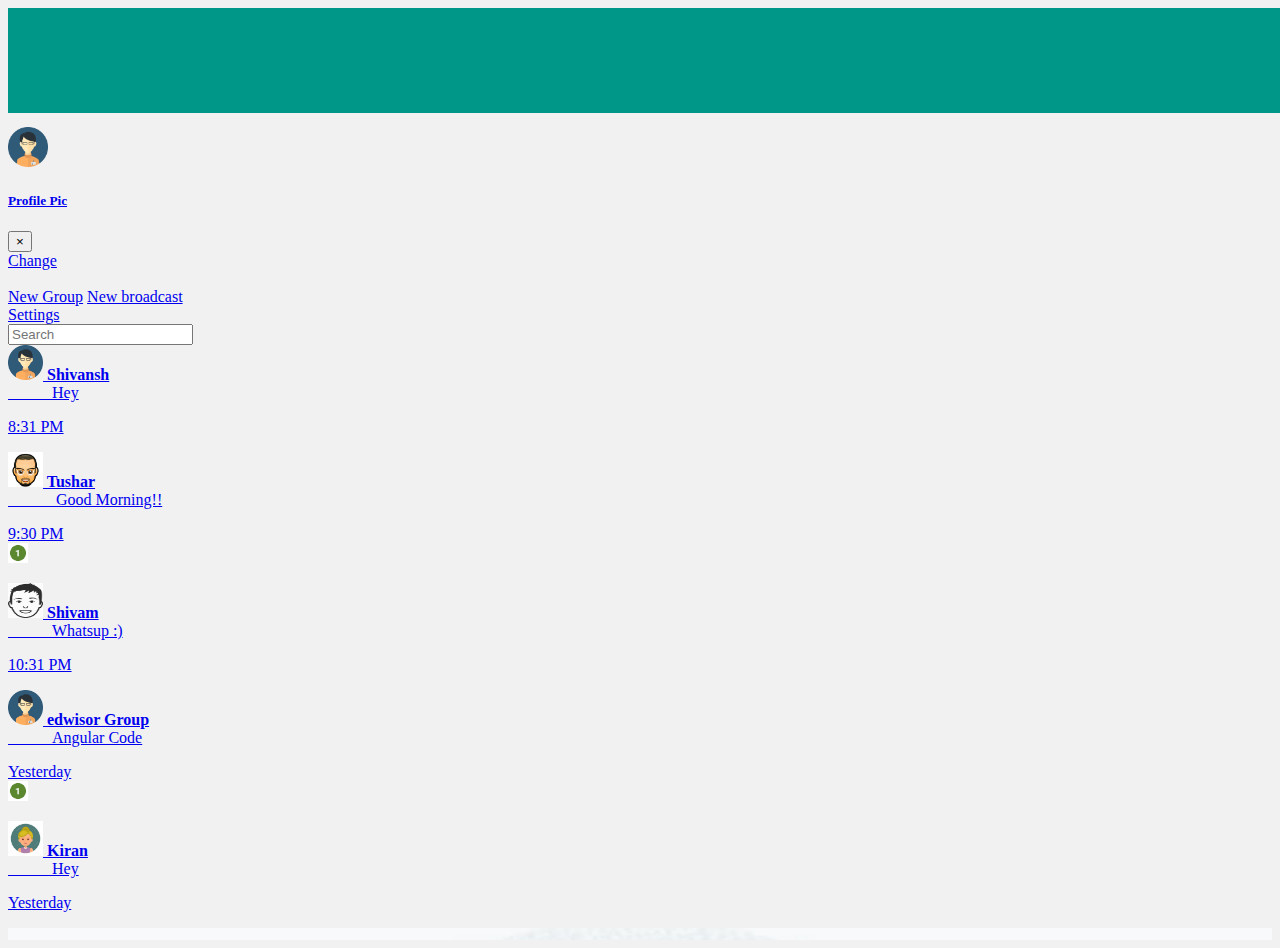
<file: index.html>
<!DOCTYPE html>
<html>
    <head>
        <meta name="viewprt" content="width=device-width , initial-scale=1.0">
        <link rel="stylesheet" href="https://stackpath.bootstrapcdn.com/bootstrap/4.1.2/css/bootstrap.min.css" integrity="sha384-Smlep5jCw/wG7hdkwQ/Z5nLIefveQRIY9nfy6xoR1uRYBtpZgI6339F5dgvm/e9B" crossorigin="anonymous">
        <link rel="stylesheet" type="text/css" href="bb.css">
        <link rel="stylesheet" href="https://use.fontawesome.com/releases/v5.1.1/css/all.css" integrity="sha384-O8whS3fhG2OnA5Kas0Y9l3cfpmYjapjI0E4theH4iuMD+pLhbf6JI0jIMfYcK3yZ" crossorigin="anonymous">
        <title>Whatsapp Web</title>
       <link rel="stylesheet" type="text/css" href="bb.css">
       </head>
       <body>
     <img src="up.png" class="img-fluid" alt="Responsive image">



     <div class="row">
     <div class="col-lg-4 col-sm-12">
     <nav class="navbar navbar-light bg-light">
     <a class="navbar-brand" href="#">
    <img src="ee.png" width="40" height="40" alt=""  data-toggle="modal" data-target="#ex">
    <div class="modal fade" id="ex" tabindex="-1" role="dialog" aria-labelledby="exampleModalCenterTitle" aria-hidden="true">
    <div class="modal-dialog modal-dialog-centered" role="document">
    <div class="modal-content">
    <div class="modal-header">
    <h5 class="modal-title" id="exampleModalCenterTitle">Profile Pic</h5>
    <button type="button" class="close" data-dismiss="modal" aria-label="Close">
    <span aria-hidden="true">&times;</span>
    </button>
    </div>
    <div class="modal-footer">
    <a class="btn btn-primary" href="bootpro.html" role="button">Change</a>
    </div>
    </div>
    </div>
   </div>
   </a>
   <span class="text-right">&nbsp&nbsp&nbsp&nbsp&nbsp&nbsp&nbsp&nbsp&nbsp&nbsp&nbsp&nbsp&nbsp&nbsp&nbsp&nbsp&nbsp&nbsp&nbsp&nbsp&nbsp&nbsp&nbsp&nbsp&nbsp&nbsp&nbsp&nbsp&nbsp&nbsp&nbsp&nbsp&nbsp&nbsp&nbsp&nbsp&nbsp&nbsp&nbsp&nbsp&nbsp&nbsp<i class="fab fa-whatsapp-square fa-3x" style="color:green"></i></span>
   <li class="nav-item dropdown">
        <a class="nav-link dropdown-toggle" href="#" id="navbarDropdown" role="button" data-toggle="dropdown" aria-haspopup="true" aria-expanded="false">
        </a>
        <div class="dropdown-menu" aria-labelledby="navbarDropdown">
          <a class="dropdown-item" href="#">New Group</a>
          <a class="dropdown-item" href="#">New broadcast</a>
          <div class="dropdown-divider"></div>
          <a class="dropdown-item" href="#">Settings</a>
        </div>
      </li>
   </nav>
    <nav class="navbar navbar-light bg-light">
    <form class="form-inline">
    <input class="form-control mr-sm-3" type="search" placeholder="Search" aria-label="Search">
   </form>
   </nav>        
   <div id="list-example" class="list-group">
  <a class="list-group-item list-group-item-action" href="chatview.html"><img src="ee.png" width="35px" height="35px"><b> Shivansh</b><figcaption class="figure-caption text-left">&nbsp&nbsp&nbsp&nbsp&nbsp&nbsp&nbsp&nbsp&nbsp&nbsp&nbspHey</figcaption><p class="text-right">8:31 PM<br></p></a>

  <a class="list-group-item list-group-item-action" href="tushar.html"><img src="t.jpg" width="35px" height="35px"><b>   Tushar</b><figcaption class="figure-caption text-left">&nbsp&nbsp&nbsp &nbsp&nbsp&nbsp&nbsp&nbsp&nbsp&nbsp&nbspGood Morning!!</figcaption><p class="text-right">9:30 PM<br><span class="g"><img src="dd.png" width="20px" height="20px"></p></a>

  <a class="list-group-item list-group-item-action" href="shivam.html"><img src="d.jpg" width="35px" height="35px"><b>   Shivam</b><figcaption class="figure-caption text-left">&nbsp&nbsp&nbsp&nbsp&nbsp&nbsp&nbsp&nbsp&nbsp&nbsp&nbspWhatsup :)</figcaption><p class="text-right">10:31 PM</p></a>

  <a class="list-group-item list-group-item-action" href="edvisor.html"><img src="ee.png" width="35px" height="35px"><b>   edwisor Group</b><figcaption class="figure-caption text-left">&nbsp&nbsp&nbsp&nbsp&nbsp&nbsp&nbsp&nbsp&nbsp&nbsp&nbspAngular Code</figcaption><p class="text-right">Yesterday<br><span class="g"><img src="dd.png" width="20px" height="20px"></p></a>

  <a class="list-group-item list-group-item-action" href="kiran.html"><img src="k.jpg" width="35px" height="35px"><b>   Kiran</b><figcaption class="figure-caption text-left">&nbsp&nbsp&nbsp&nbsp&nbsp&nbsp&nbsp&nbsp&nbsp&nbsp&nbspHey</figcaption><p class="text-right">Yesterday</p></a>
 </div>
 </nav>
 </div>
  <div class="col-md-8 col-sm-0">
  </div>
  <script src="https://code.jquery.com/jquery-3.3.1.slim.min.js" integrity="sha384-q8i/X+965DzO0rT7abK41JStQIAqVgRVzpbzo5smXKp4YfRvH+8abtTE1Pi6jizo" crossorigin="anonymous"></script>
  <script src="https://cdnjs.cloudflare.com/ajax/libs/popper.js/1.14.3/umd/popper.min.js" integrity="sha384-ZMP7rVo3mIykV+2+9J3UJ46jBk0WLaUAdn689aCwoqbBJiSnjAK/l8WvCWPIPm49" crossorigin="anonymous"></script>
  <script src="https://stackpath.bootstrapcdn.com/bootstrap/4.1.2/js/bootstrap.min.js" integrity="sha384-o+RDsa0aLu++PJvFqy8fFScvbHFLtbvScb8AjopnFD+iEQ7wo/CG0xlczd+2O/em" crossorigin="anonymous"></script>
    </body>
    </html>
</file>
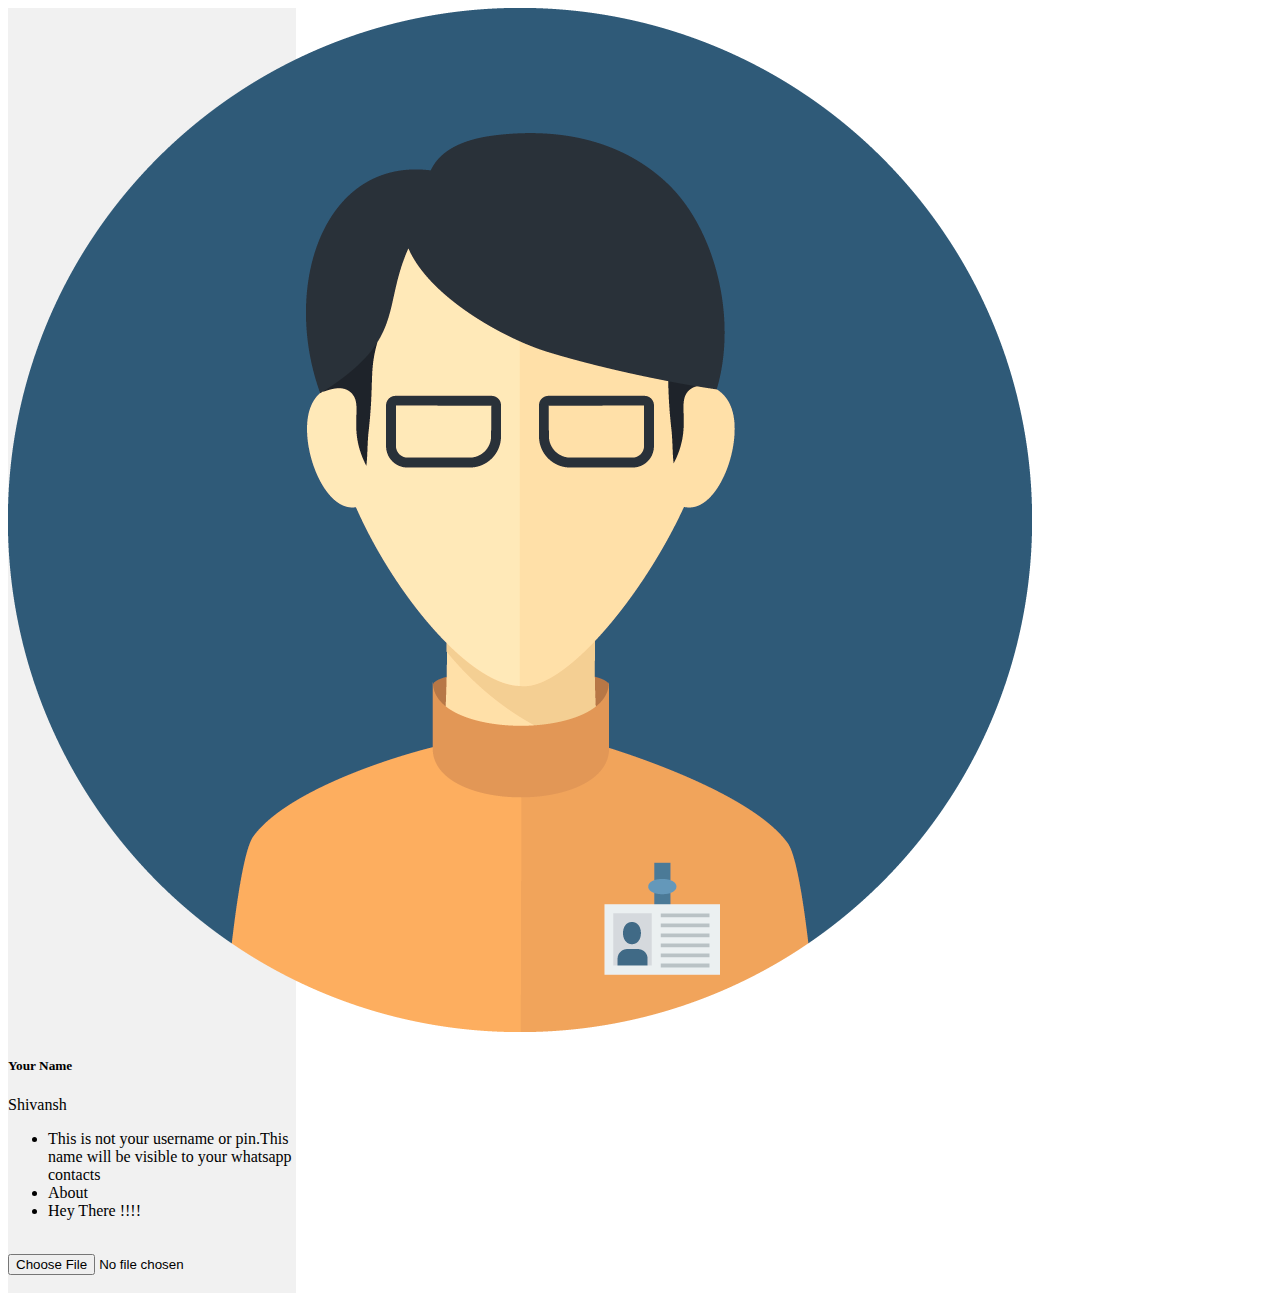
<file: bootpro.html>
<!DOCTYPE html>
<html>
      <head>
    	<meta name="viewprt" content="width=device-width , initial-scale=1.0">
    	<link rel="stylesheet" href="https://stackpath.bootstrapcdn.com/bootstrap/4.1.2/css/bootstrap.min.css" integrity="sha384-Smlep5jCw/wG7hdkwQ/Z5nLIefveQRIY9nfy6xoR1uRYBtpZgI6339F5dgvm/e9B" crossorigin="anonymous">
       <link rel="stylesheet" type="text/css" href="bootpro.css">
       <title>Whatsapp Web</title>
      </head>
       <body>

    <div class="row">
    <div class="col-md-4">
    <div class="card" style="width: 18rem;">
    <img class="card-img-top" src="ee.png" alt="Card image cap">
    <div class="card-body">
    <h5 class="card-title">Your Name</h5>
    <p class="card-text">Shivansh</p>
    </div>
    <ul class="list-group list-group-flush">
    <li class="list-group-item">This is not your username or pin.This name will be visible to your whatsapp contacts</li>
    <li class="list-group-item">About</li>
    <li class="list-group-item">Hey There !!!!</li>
    </ul>
    <br>
    <form action="/action_page.php">
   <input type="file" name="myFile"><br><br>
  
</form>
    </div>
    </div>
    <div class="col-md-8">
    </div>
    </div>
    <script src="https://code.jquery.com/jquery-3.3.1.slim.min.js" integrity="sha384-q8i/X+965DzO0rT7abK41JStQIAqVgRVzpbzo5smXKp4YfRvH+8abtTE1Pi6jizo" crossorigin="anonymous"></script>
    <script src="https://cdnjs.cloudflare.com/ajax/libs/popper.js/1.14.3/umd/popper.min.js" integrity="sha384-ZMP7rVo3mIykV+2+9J3UJ46jBk0WLaUAdn689aCwoqbBJiSnjAK/l8WvCWPIPm49" crossorigin="anonymous"></script>
    <script src="https://stackpath.bootstrapcdn.com/bootstrap/4.1.2/js/bootstrap.min.js" integrity="sha384-o+RDsa0aLu++PJvFqy8fFScvbHFLtbvScb8AjopnFD+iEQ7wo/CG0xlczd+2O/em" crossorigin="anonymous"></script>
    </body>
    </html>
</file>
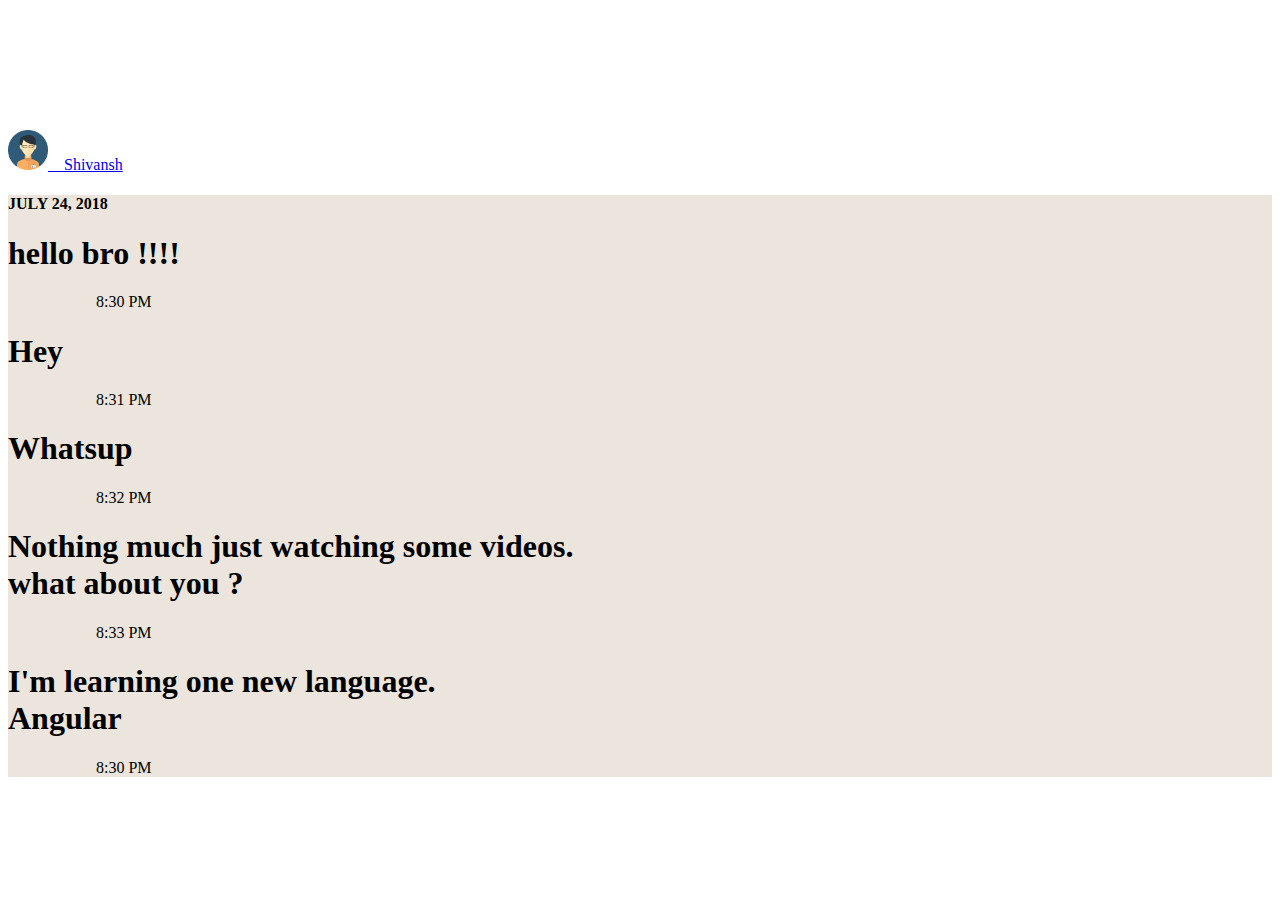
<file: chatview.html>
<!DOCTYPE html>
<html>
    <head>
        <meta name="viewprt" content="width=device-width , initial-scale=1.0">
        <link rel="stylesheet" href="https://stackpath.bootstrapcdn.com/bootstrap/4.1.2/css/bootstrap.min.css" integrity="sha384-Smlep5jCw/wG7hdkwQ/Z5nLIefveQRIY9nfy6xoR1uRYBtpZgI6339F5dgvm/e9B" crossorigin="anonymous">
   <link rel="stylesheet" type="text/css" href="bb.css">
    <link rel="stylesheet" href="https://use.fontawesome.com/releases/v5.1.1/css/all.css" integrity="sha384-O8whS3fhG2OnA5Kas0Y9l3cfpmYjapjI0E4theH4iuMD+pLhbf6JI0jIMfYcK3yZ" crossorigin="anonymous">
        <title>Whatsapp Web</title>
    
    <link rel="stylesheet" type="text/css" href="chat.css">
   </head>
    <body>
  <nav class="navbar navbar-light bg-light">
  <a class="navbar-brand" href="#">
    <img src="ee.png" width="40" height="40" class="d-inline-block align-top" alt="">
    &nbsp&nbsp&nbspShivansh
  </a>
  </nav>

  <div class="cont"> 
  <div class="jumbotron jumbotron-fluid  ">
  <div class="container">
  	 <h4 class="text-center"><span class="badge badge-info">JULY 24, 2018</span></h4>
    <h1><span class="badge badge-light">hello bro !!!!</span></h1>

    <p class="lead">&nbsp&nbsp&nbsp&nbsp&nbsp&nbsp&nbsp&nbsp&nbsp&nbsp&nbsp&nbsp&nbsp&nbsp&nbsp&nbsp&nbsp&nbsp&nbsp&nbsp&nbsp&nbsp8:30 PM</p>

    <h1 class="text-right"><span class="badge badge-success">Hey </span></h1>

    <p class="text-right">&nbsp&nbsp&nbsp&nbsp&nbsp&nbsp&nbsp&nbsp&nbsp&nbsp&nbsp&nbsp&nbsp&nbsp&nbsp&nbsp&nbsp&nbsp&nbsp&nbsp&nbsp&nbsp8:31 PM</p>

   <h1><span class="badge badge-light">Whatsup</span></h1>

    <p class="lead">&nbsp&nbsp&nbsp&nbsp&nbsp&nbsp&nbsp&nbsp&nbsp&nbsp&nbsp&nbsp&nbsp&nbsp&nbsp&nbsp&nbsp&nbsp&nbsp&nbsp&nbsp&nbsp8:32 PM</p>

     <h1 class="text-right"><span class="badge badge-success">Nothing much just watching some videos.<br> what about you ?</span></h1>

    <p class="text-right">&nbsp&nbsp&nbsp&nbsp&nbsp&nbsp&nbsp&nbsp&nbsp&nbsp&nbsp&nbsp&nbsp&nbsp&nbsp&nbsp&nbsp&nbsp&nbsp&nbsp&nbsp&nbsp8:33 PM</p>

    <h1><span class="badge badge-light">I'm learning one new language.<br>Angular</span></h1>

    <p class="lead">&nbsp&nbsp&nbsp&nbsp&nbsp&nbsp&nbsp&nbsp&nbsp&nbsp&nbsp&nbsp&nbsp&nbsp&nbsp&nbsp&nbsp&nbsp&nbsp&nbsp&nbsp&nbsp8:30 PM</p>


   </div>
  </div>
  </div>
   <script src="https://code.jquery.com/jquery-3.3.1.slim.min.js" integrity="sha384-q8i/X+965DzO0rT7abK41JStQIAqVgRVzpbzo5smXKp4YfRvH+8abtTE1Pi6jizo" crossorigin="anonymous"></script>
  <script src="https://cdnjs.cloudflare.com/ajax/libs/popper.js/1.14.3/umd/popper.min.js" integrity="sha384-ZMP7rVo3mIykV+2+9J3UJ46jBk0WLaUAdn689aCwoqbBJiSnjAK/l8WvCWPIPm49" crossorigin="anonymous"></script>
  <script src="https://stackpath.bootstrapcdn.com/bootstrap/4.1.2/js/bootstrap.min.js" integrity="sha384-o+RDsa0aLu++PJvFqy8fFScvbHFLtbvScb8AjopnFD+iEQ7wo/CG0xlczd+2O/em" crossorigin="anonymous"  ></script>
    </body>
    </html>
</file>
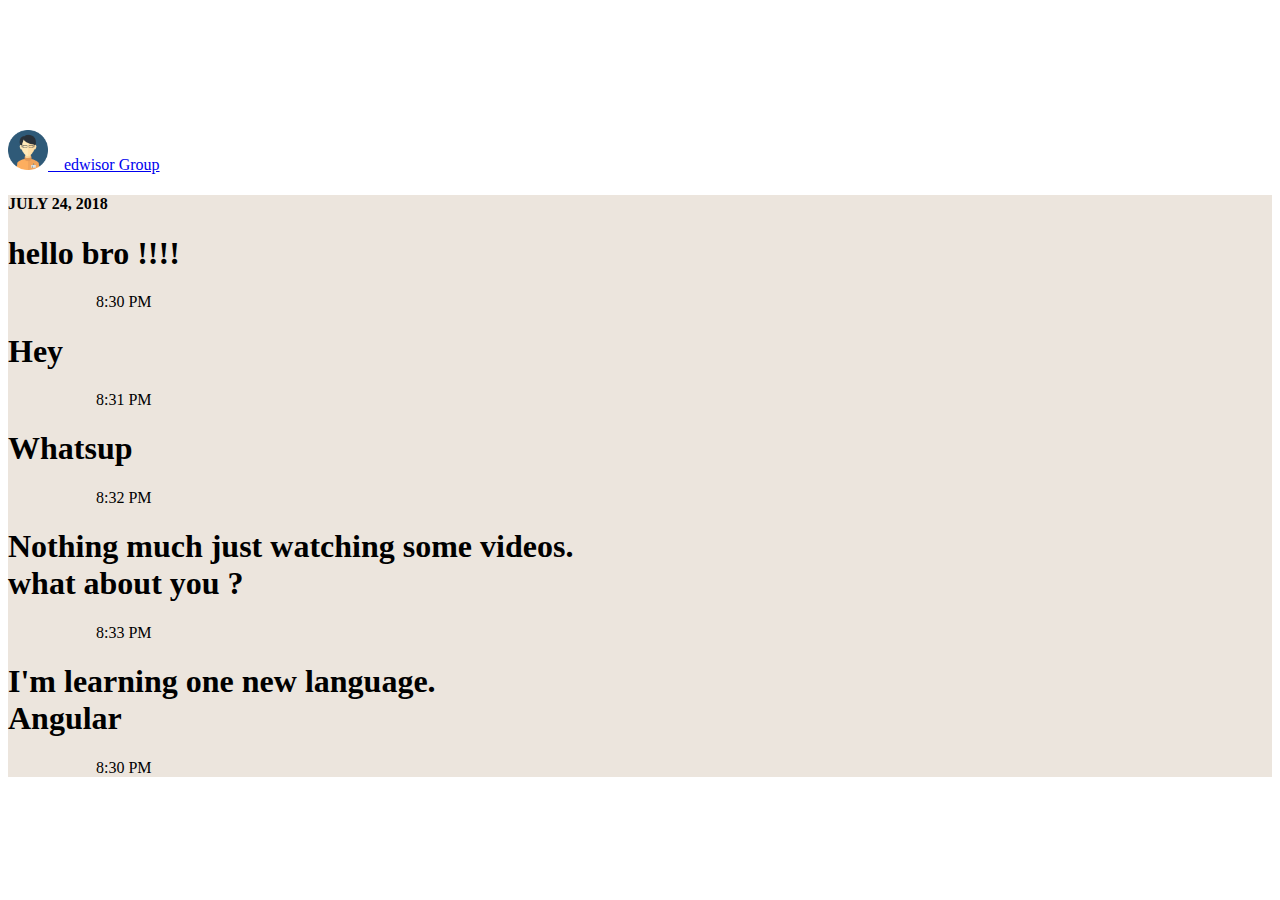
<file: edvisor.html>
<!DOCTYPE html>
<html>
    <head>
        <meta name="viewprt" content="width=device-width , initial-scale=1.0">
        <link rel="stylesheet" href="https://stackpath.bootstrapcdn.com/bootstrap/4.1.2/css/bootstrap.min.css" integrity="sha384-Smlep5jCw/wG7hdkwQ/Z5nLIefveQRIY9nfy6xoR1uRYBtpZgI6339F5dgvm/e9B" crossorigin="anonymous">
       <link rel="stylesheet" type="text/css" href="bb.css">
       <link rel="stylesheet" href="https://use.fontawesome.com/releases/v5.1.1/css/all.css" integrity="sha384-O8whS3fhG2OnA5Kas0Y9l3cfpmYjapjI0E4theH4iuMD+pLhbf6JI0jIMfYcK3yZ" crossorigin="anonymous">
        <title>Whatsapp Web</title>
    <link rel="stylesheet" type="text/css" href="chat.css">
    </head>
    <body>
    <nav class="navbar navbar-light bg-light">
    <a class="navbar-brand" href="#">
    <img src="ee.png" width="40" height="40" class="d-inline-block align-top" alt="">
    &nbsp&nbsp&nbspedwisor Group
    </a>
   </nav>
   <div class="cont"> 
   <div class="jumbotron jumbotron-fluid  ">
   <div class="container">
  	 <h4 class="text-center"><span class="badge badge-info">JULY 24, 2018</span></h4>
    <h1><span class="badge badge-light">hello bro !!!!</span></h1>

    <p class="lead">&nbsp&nbsp&nbsp&nbsp&nbsp&nbsp&nbsp&nbsp&nbsp&nbsp&nbsp&nbsp&nbsp&nbsp&nbsp&nbsp&nbsp&nbsp&nbsp&nbsp&nbsp&nbsp8:30 PM</p>

    <h1 class="text-right"><span class="badge badge-success">Hey </span></h1>

    <p class="text-right">&nbsp&nbsp&nbsp&nbsp&nbsp&nbsp&nbsp&nbsp&nbsp&nbsp&nbsp&nbsp&nbsp&nbsp&nbsp&nbsp&nbsp&nbsp&nbsp&nbsp&nbsp&nbsp8:31 PM</p>

   <h1><span class="badge badge-light">Whatsup</span></h1>

    <p class="lead">&nbsp&nbsp&nbsp&nbsp&nbsp&nbsp&nbsp&nbsp&nbsp&nbsp&nbsp&nbsp&nbsp&nbsp&nbsp&nbsp&nbsp&nbsp&nbsp&nbsp&nbsp&nbsp8:32 PM</p>

     <h1 class="text-right"><span class="badge badge-success">Nothing much just watching some videos.<br> what about you ?</span></h1>

    <p class="text-right">&nbsp&nbsp&nbsp&nbsp&nbsp&nbsp&nbsp&nbsp&nbsp&nbsp&nbsp&nbsp&nbsp&nbsp&nbsp&nbsp&nbsp&nbsp&nbsp&nbsp&nbsp&nbsp8:33 PM</p>

    <h1><span class="badge badge-light">I'm learning one new language.<br>Angular</span></h1>

    <p class="lead">&nbsp&nbsp&nbsp&nbsp&nbsp&nbsp&nbsp&nbsp&nbsp&nbsp&nbsp&nbsp&nbsp&nbsp&nbsp&nbsp&nbsp&nbsp&nbsp&nbsp&nbsp&nbsp8:30 PM</p>


   </div>
   </div>
   </div>
   <script src="https://code.jquery.com/jquery-3.3.1.slim.min.js" integrity="sha384-q8i/X+965DzO0rT7abK41JStQIAqVgRVzpbzo5smXKp4YfRvH+8abtTE1Pi6jizo" crossorigin="anonymous"></script>
  <script src="https://cdnjs.cloudflare.com/ajax/libs/popper.js/1.14.3/umd/popper.min.js" integrity="sha384-ZMP7rVo3mIykV+2+9J3UJ46jBk0WLaUAdn689aCwoqbBJiSnjAK/l8WvCWPIPm49" crossorigin="anonymous"></script>
  <script src="https://stackpath.bootstrapcdn.com/bootstrap/4.1.2/js/bootstrap.min.js" integrity="sha384-o+RDsa0aLu++PJvFqy8fFScvbHFLtbvScb8AjopnFD+iEQ7wo/CG0xlczd+2O/em" crossorigin="anonymous"></script>
    </body>
    </html>
</file>
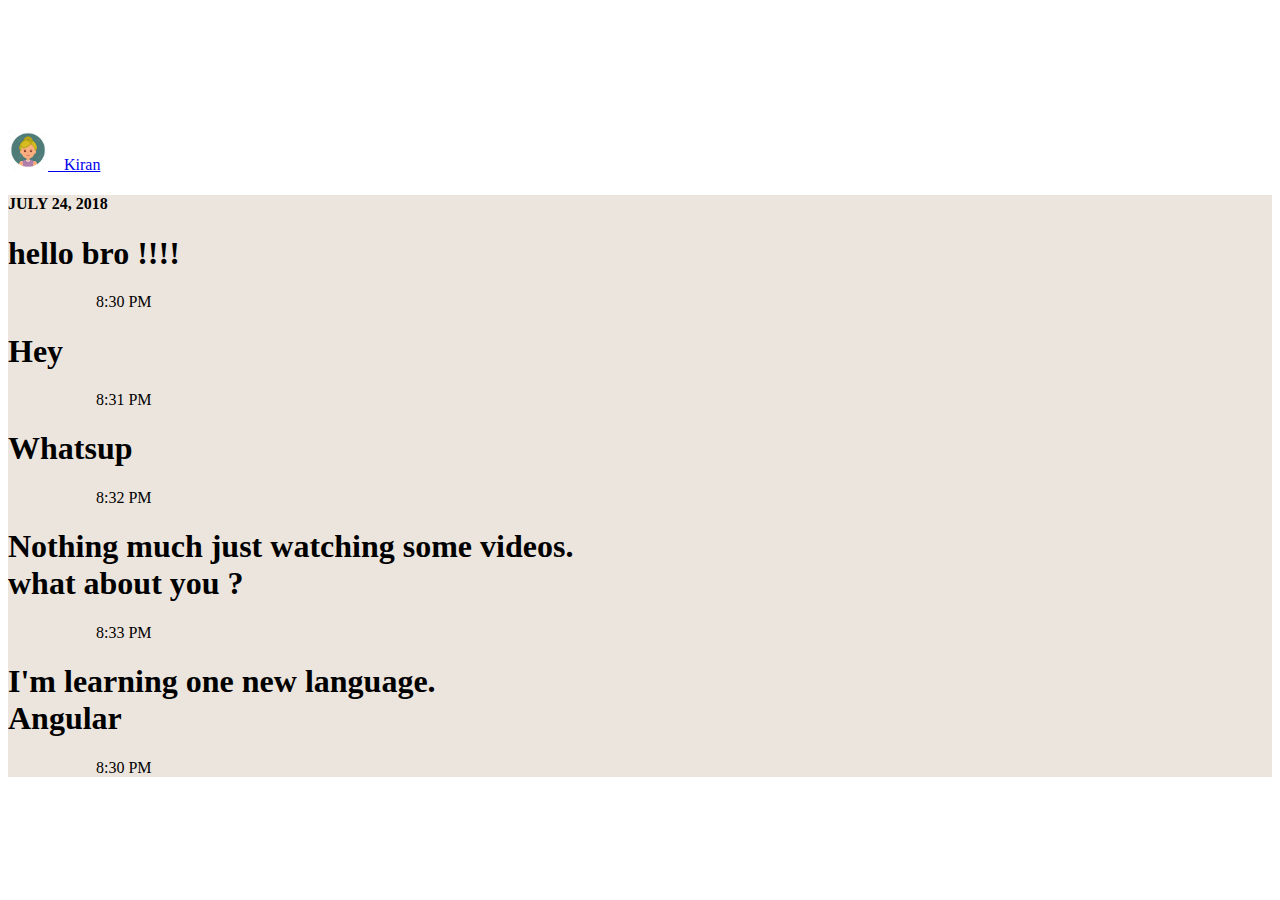
<file: kiran.html>
<!DOCTYPE html>
<html>
    <head>
    <meta name="viewprt" content="width=device-width , initial-scale=1.0">
    <link rel="stylesheet" href="https://stackpath.bootstrapcdn.com/bootstrap/4.1.2/css/bootstrap.min.css" integrity="sha384-Smlep5jCw/wG7hdkwQ/Z5nLIefveQRIY9nfy6xoR1uRYBtpZgI6339F5dgvm/e9B" crossorigin="anonymous">
   <link rel="stylesheet" type="text/css" href="bb.css">
     <link rel="stylesheet" href="https://use.fontawesome.com/releases/v5.1.1/css/all.css" integrity="sha384-O8whS3fhG2OnA5Kas0Y9l3cfpmYjapjI0E4theH4iuMD+pLhbf6JI0jIMfYcK3yZ" crossorigin="anonymous">
        <title>Whatsapp Web</title>
      <link rel="stylesheet" type="text/css" href="chat.css">
    </head>
    <body>
  <nav class="navbar navbar-light bg-light">
  <a class="navbar-brand" href="#">
    <img src="k.jpg" width="40" height="40" class="d-inline-block align-top" alt="">
    &nbsp&nbsp&nbspKiran
   </a>
   </nav>

  <div class="cont"> 
  <div class="jumbotron jumbotron-fluid  ">
  <div class="container">
  <h4 class="text-center"><span class="badge badge-info">JULY 24, 2018</span></h4>
  <h1><span class="badge badge-light">hello bro !!!!</span></h1>

    <p class="lead">&nbsp&nbsp&nbsp&nbsp&nbsp&nbsp&nbsp&nbsp&nbsp&nbsp&nbsp&nbsp&nbsp&nbsp&nbsp&nbsp&nbsp&nbsp&nbsp&nbsp&nbsp&nbsp8:30 PM</p>

    <h1 class="text-right"><span class="badge badge-success">Hey </span></h1>

    <p class="text-right">&nbsp&nbsp&nbsp&nbsp&nbsp&nbsp&nbsp&nbsp&nbsp&nbsp&nbsp&nbsp&nbsp&nbsp&nbsp&nbsp&nbsp&nbsp&nbsp&nbsp&nbsp&nbsp8:31 PM</p>

   <h1><span class="badge badge-light">Whatsup</span></h1>

    <p class="lead">&nbsp&nbsp&nbsp&nbsp&nbsp&nbsp&nbsp&nbsp&nbsp&nbsp&nbsp&nbsp&nbsp&nbsp&nbsp&nbsp&nbsp&nbsp&nbsp&nbsp&nbsp&nbsp8:32 PM</p>

     <h1 class="text-right"><span class="badge badge-success">Nothing much just watching some videos.<br> what about you ?</span></h1>

    <p class="text-right">&nbsp&nbsp&nbsp&nbsp&nbsp&nbsp&nbsp&nbsp&nbsp&nbsp&nbsp&nbsp&nbsp&nbsp&nbsp&nbsp&nbsp&nbsp&nbsp&nbsp&nbsp&nbsp8:33 PM</p>

    <h1><span class="badge badge-light">I'm learning one new language.<br>Angular</span></h1>

    <p class="lead">&nbsp&nbsp&nbsp&nbsp&nbsp&nbsp&nbsp&nbsp&nbsp&nbsp&nbsp&nbsp&nbsp&nbsp&nbsp&nbsp&nbsp&nbsp&nbsp&nbsp&nbsp&nbsp8:30 PM</p>
   </div>
   </div>
   </div>
   <script src="https://code.jquery.com/jquery-3.3.1.slim.min.js" integrity="sha384-q8i/X+965DzO0rT7abK41JStQIAqVgRVzpbzo5smXKp4YfRvH+8abtTE1Pi6jizo" crossorigin="anonymous"></script>
   <script src="https://cdnjs.cloudflare.com/ajax/libs/popper.js/1.14.3/umd/popper.min.js" integrity="sha384-ZMP7rVo3mIykV+2+9J3UJ46jBk0WLaUAdn689aCwoqbBJiSnjAK/l8WvCWPIPm49" crossorigin="anonymous"></script>
  <script src="https://stackpath.bootstrapcdn.com/bootstrap/4.1.2/js/bootstrap.min.js" integrity="sha384-o+RDsa0aLu++PJvFqy8fFScvbHFLtbvScb8AjopnFD+iEQ7wo/CG0xlczd+2O/em" crossorigin="anonymous"></script>
    </body>
    </html>
</file>
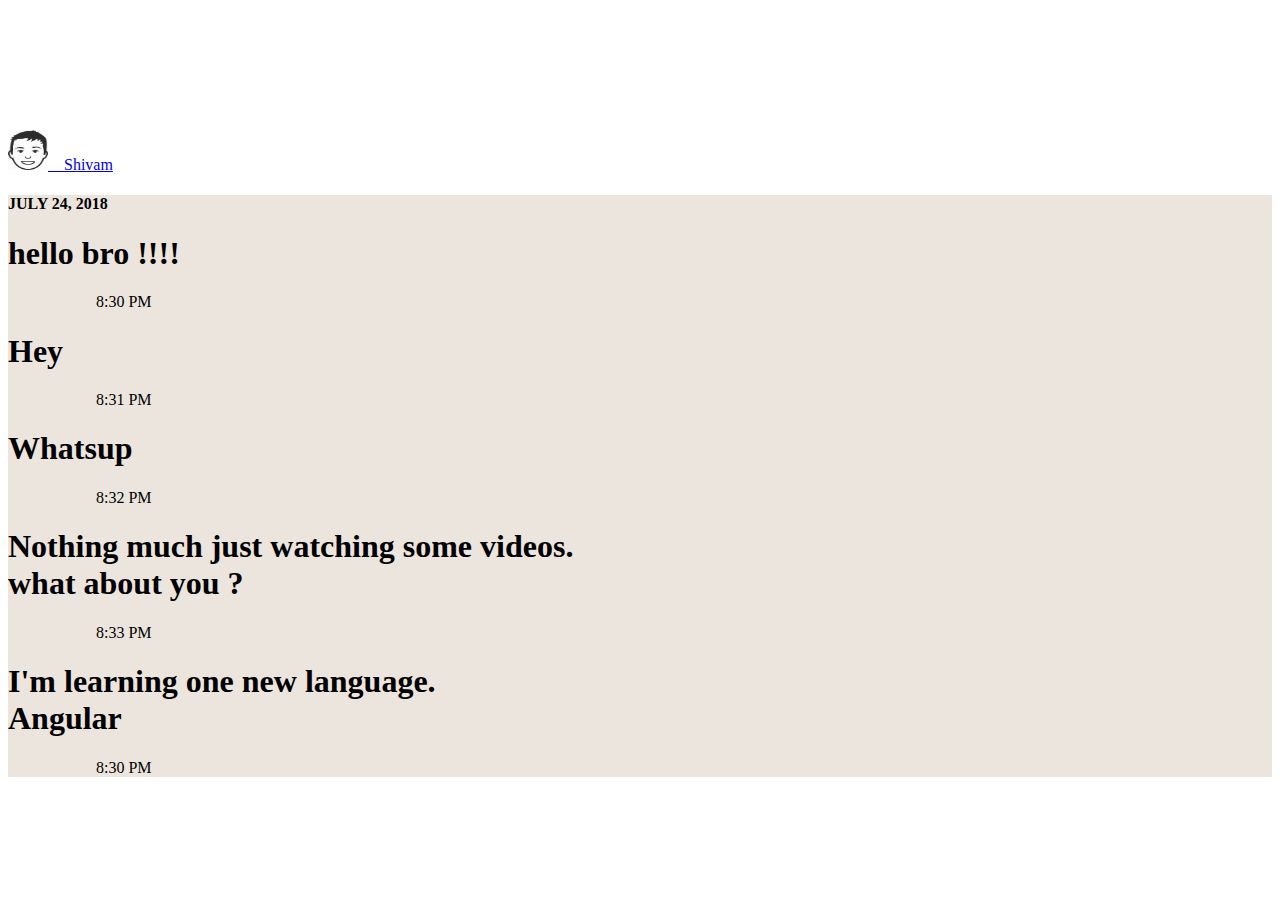
<file: shivam.html>
<!DOCTYPE html>
<html>
    <head>
        <meta name="viewprt" content="width=device-width , initial-scale=1.0">
        <link rel="stylesheet" href="https://stackpath.bootstrapcdn.com/bootstrap/4.1.2/css/bootstrap.min.css" integrity="sha384-Smlep5jCw/wG7hdkwQ/Z5nLIefveQRIY9nfy6xoR1uRYBtpZgI6339F5dgvm/e9B" crossorigin="anonymous">
      <link rel="stylesheet" type="text/css" href="bb.css">
     <link rel="stylesheet" href="https://use.fontawesome.com/releases/v5.1.1/css/all.css" integrity="sha384-O8whS3fhG2OnA5Kas0Y9l3cfpmYjapjI0E4theH4iuMD+pLhbf6JI0jIMfYcK3yZ" crossorigin="anonymous">
        <title>Whatsapp Web</title>
    
     <link rel="stylesheet" type="text/css" href="chat.css">

   </head>
    <body>
   <nav class="navbar navbar-light bg-light">
   <a class="navbar-brand" href="#">
    <img src="d.jpg" width="40" height="40" class="d-inline-block align-top" alt="">
    &nbsp&nbsp&nbspShivam
   </a>
  </nav>

  <div class="cont"> 
  <div class="jumbotron jumbotron-fluid  ">
  <div class="container">
  	 <h4 class="text-center"><span class="badge badge-info">JULY 24, 2018</span></h4>
    <h1><span class="badge badge-light">hello bro !!!!</span></h1>

    <p class="lead">&nbsp&nbsp&nbsp&nbsp&nbsp&nbsp&nbsp&nbsp&nbsp&nbsp&nbsp&nbsp&nbsp&nbsp&nbsp&nbsp&nbsp&nbsp&nbsp&nbsp&nbsp&nbsp8:30 PM</p>

    <h1 class="text-right"><span class="badge badge-success">Hey </span></h1>

    <p class="text-right">&nbsp&nbsp&nbsp&nbsp&nbsp&nbsp&nbsp&nbsp&nbsp&nbsp&nbsp&nbsp&nbsp&nbsp&nbsp&nbsp&nbsp&nbsp&nbsp&nbsp&nbsp&nbsp8:31 PM</p>

   <h1><span class="badge badge-light">Whatsup</span></h1>

    <p class="lead">&nbsp&nbsp&nbsp&nbsp&nbsp&nbsp&nbsp&nbsp&nbsp&nbsp&nbsp&nbsp&nbsp&nbsp&nbsp&nbsp&nbsp&nbsp&nbsp&nbsp&nbsp&nbsp8:32 PM</p>

     <h1 class="text-right"><span class="badge badge-success">Nothing much just watching some videos.<br> what about you ?</span></h1>

    <p class="text-right">&nbsp&nbsp&nbsp&nbsp&nbsp&nbsp&nbsp&nbsp&nbsp&nbsp&nbsp&nbsp&nbsp&nbsp&nbsp&nbsp&nbsp&nbsp&nbsp&nbsp&nbsp&nbsp8:33 PM</p>

    <h1><span class="badge badge-light">I'm learning one new language.<br>Angular</span></h1>

    <p class="lead">&nbsp&nbsp&nbsp&nbsp&nbsp&nbsp&nbsp&nbsp&nbsp&nbsp&nbsp&nbsp&nbsp&nbsp&nbsp&nbsp&nbsp&nbsp&nbsp&nbsp&nbsp&nbsp8:30 PM</p>


   </div>
   </div>
   </div>
   <script src="https://code.jquery.com/jquery-3.3.1.slim.min.js" integrity="sha384-q8i/X+965DzO0rT7abK41JStQIAqVgRVzpbzo5smXKp4YfRvH+8abtTE1Pi6jizo" crossorigin="anonymous"></script>
  <script src="https://cdnjs.cloudflare.com/ajax/libs/popper.js/1.14.3/umd/popper.min.js" integrity="sha384-ZMP7rVo3mIykV+2+9J3UJ46jBk0WLaUAdn689aCwoqbBJiSnjAK/l8WvCWPIPm49" crossorigin="anonymous"></script>
   <script src="https://stackpath.bootstrapcdn.com/bootstrap/4.1.2/js/bootstrap.min.js" integrity="sha384-o+RDsa0aLu++PJvFqy8fFScvbHFLtbvScb8AjopnFD+iEQ7wo/CG0xlczd+2O/em" crossorigin="anonymous"></script>
    </body>
    </html>
</file>
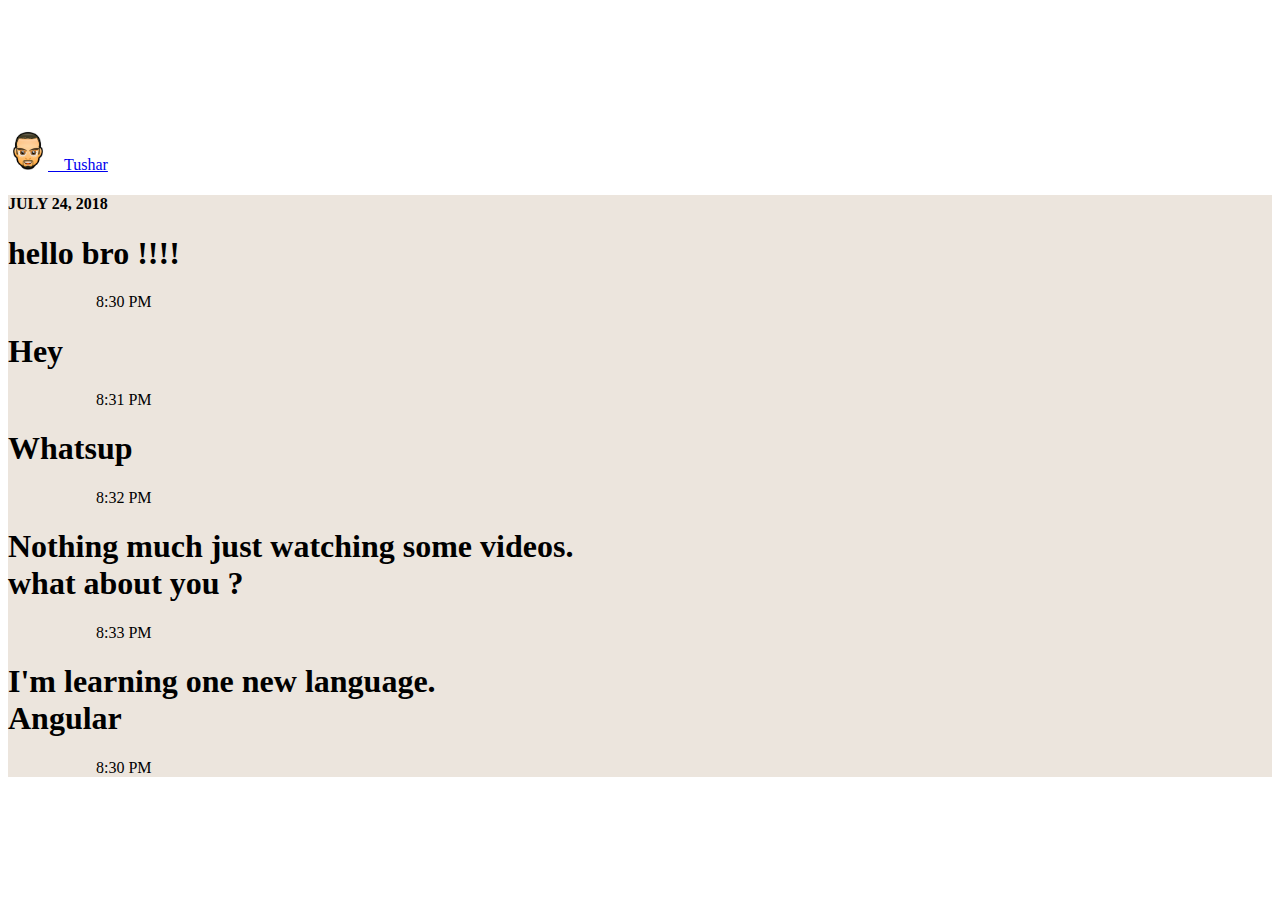
<file: tushar.html>
<!DOCTYPE html>
<html>
    <head>
        <meta name="viewprt" content="width=device-width , initial-scale=1.0">
        <link rel="stylesheet" href="https://stackpath.bootstrapcdn.com/bootstrap/4.1.2/css/bootstrap.min.css" integrity="sha384-Smlep5jCw/wG7hdkwQ/Z5nLIefveQRIY9nfy6xoR1uRYBtpZgI6339F5dgvm/e9B" crossorigin="anonymous">
<link rel="stylesheet" type="text/css" href="bb.css">
<link rel="stylesheet" href="https://use.fontawesome.com/releases/v5.1.1/css/all.css" integrity="sha384-O8whS3fhG2OnA5Kas0Y9l3cfpmYjapjI0E4theH4iuMD+pLhbf6JI0jIMfYcK3yZ" crossorigin="anonymous">
        <title>Whatsapp Web</title>
    
<link rel="stylesheet" type="text/css" href="chat.css">

    </head>
    <body>
<nav class="navbar navbar-light bg-light">
  <a class="navbar-brand" href="#">
    <img src="t.jpg" width="40" height="40" class="d-inline-block align-top" alt="">
    &nbsp&nbsp&nbspTushar
  </a>
</nav>

  <div class="cont"> 
<div class="jumbotron jumbotron-fluid  ">
  <div class="container">
  	 <h4 class="text-center"><span class="badge badge-info">JULY 24, 2018</span></h4>
    <h1><span class="badge badge-light">hello bro !!!!</span></h1>

    <p class="lead">&nbsp&nbsp&nbsp&nbsp&nbsp&nbsp&nbsp&nbsp&nbsp&nbsp&nbsp&nbsp&nbsp&nbsp&nbsp&nbsp&nbsp&nbsp&nbsp&nbsp&nbsp&nbsp8:30 PM</p>

    <h1 class="text-right"><span class="badge badge-success">Hey </span></h1>

    <p class="text-right">&nbsp&nbsp&nbsp&nbsp&nbsp&nbsp&nbsp&nbsp&nbsp&nbsp&nbsp&nbsp&nbsp&nbsp&nbsp&nbsp&nbsp&nbsp&nbsp&nbsp&nbsp&nbsp8:31 PM</p>

   <h1><span class="badge badge-light">Whatsup</span></h1>

    <p class="lead">&nbsp&nbsp&nbsp&nbsp&nbsp&nbsp&nbsp&nbsp&nbsp&nbsp&nbsp&nbsp&nbsp&nbsp&nbsp&nbsp&nbsp&nbsp&nbsp&nbsp&nbsp&nbsp8:32 PM</p>

     <h1 class="text-right"><span class="badge badge-success">Nothing much just watching some videos.<br> what about you ?</span></h1>

    <p class="text-right">&nbsp&nbsp&nbsp&nbsp&nbsp&nbsp&nbsp&nbsp&nbsp&nbsp&nbsp&nbsp&nbsp&nbsp&nbsp&nbsp&nbsp&nbsp&nbsp&nbsp&nbsp&nbsp8:33 PM</p>

    <h1><span class="badge badge-light">I'm learning one new language.<br>Angular</span></h1>

    <p class="lead">&nbsp&nbsp&nbsp&nbsp&nbsp&nbsp&nbsp&nbsp&nbsp&nbsp&nbsp&nbsp&nbsp&nbsp&nbsp&nbsp&nbsp&nbsp&nbsp&nbsp&nbsp&nbsp8:30 PM</p>


  </div>
</div>
</div>
 <script src="https://code.jquery.com/jquery-3.3.1.slim.min.js" integrity="sha384-q8i/X+965DzO0rT7abK41JStQIAqVgRVzpbzo5smXKp4YfRvH+8abtTE1Pi6jizo" crossorigin="anonymous"></script>
<script src="https://cdnjs.cloudflare.com/ajax/libs/popper.js/1.14.3/umd/popper.min.js" integrity="sha384-ZMP7rVo3mIykV+2+9J3UJ46jBk0WLaUAdn689aCwoqbBJiSnjAK/l8WvCWPIPm49" crossorigin="anonymous"></script>
<script src="https://stackpath.bootstrapcdn.com/bootstrap/4.1.2/js/bootstrap.min.js" integrity="sha384-o+RDsa0aLu++PJvFqy8fFScvbHFLtbvScb8AjopnFD+iEQ7wo/CG0xlczd+2O/em" crossorigin="anonymous"></script>
    </body>
    </html>
</file>
<file: bb.css>
.row{
    padding-top: 10px;
}
.col-md-8{
    background-image: url("whatsapp.png");
    background-size: cover;
    padding-bottom: 12px;
}
body{
	background-color: #f1f1f1;
}
</file>
<file: bootpro.css>
body {
  background: url("http://shurl.esy.es/y") no-repeat fixed center;
  background-size: cover;
}
.card{
  background-color: #f1f1f1;
}
</file>
<file: chat.css>
body {
  background: url("http://shurl.esy.es/y") no-repeat fixed center;
  background-size: cover;
}
.cont{
	
	 width: 100%;
	 height: 500px;
}
.jumbotron{
	  background-color: #ece5dd;
}
.navbar{
	  margin-top: 130px;
}
</file>
